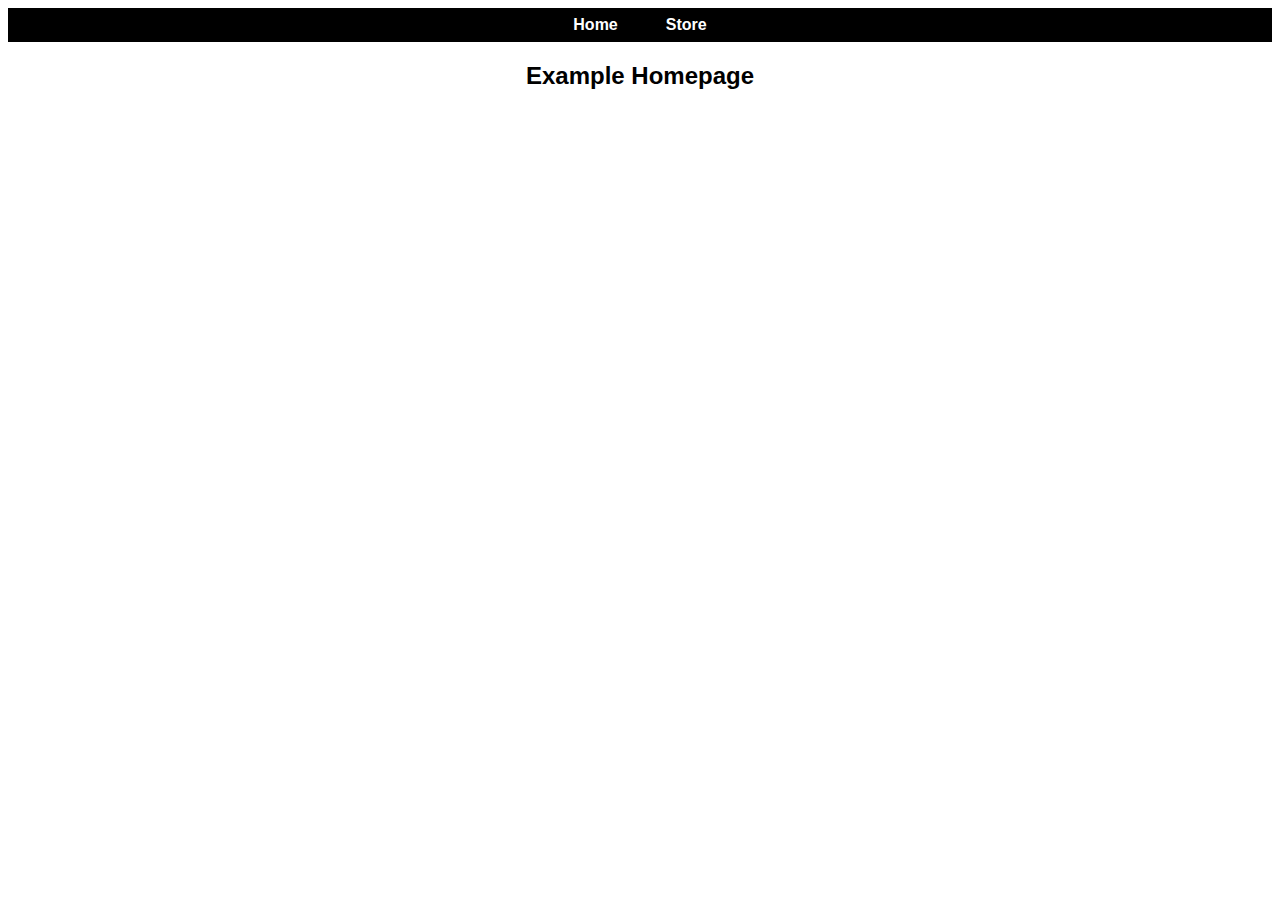
<file: index.html>
<!DOCTYPE html>
<html>
<head>
<title>Demo</title>
    <link rel="stylesheet" href="style.css">
</head>
<body>
<!-- Start your code here -->

<div class="top-bar-container" id="top-bar">
    <a href="https://maxtesting-lab.github.io/test/" class="top-bar-button" id="home-top-bar">Home</a>
    <a href="https://maxtesting-lab.github.io/test/store" class="top-bar-button" id="store-top-bar">Store</a>
</div>
<div class="main-container">
    <h2>Example Homepage</h2>
</div>

<!-- End your code here -->
</body>
</html>
</file>
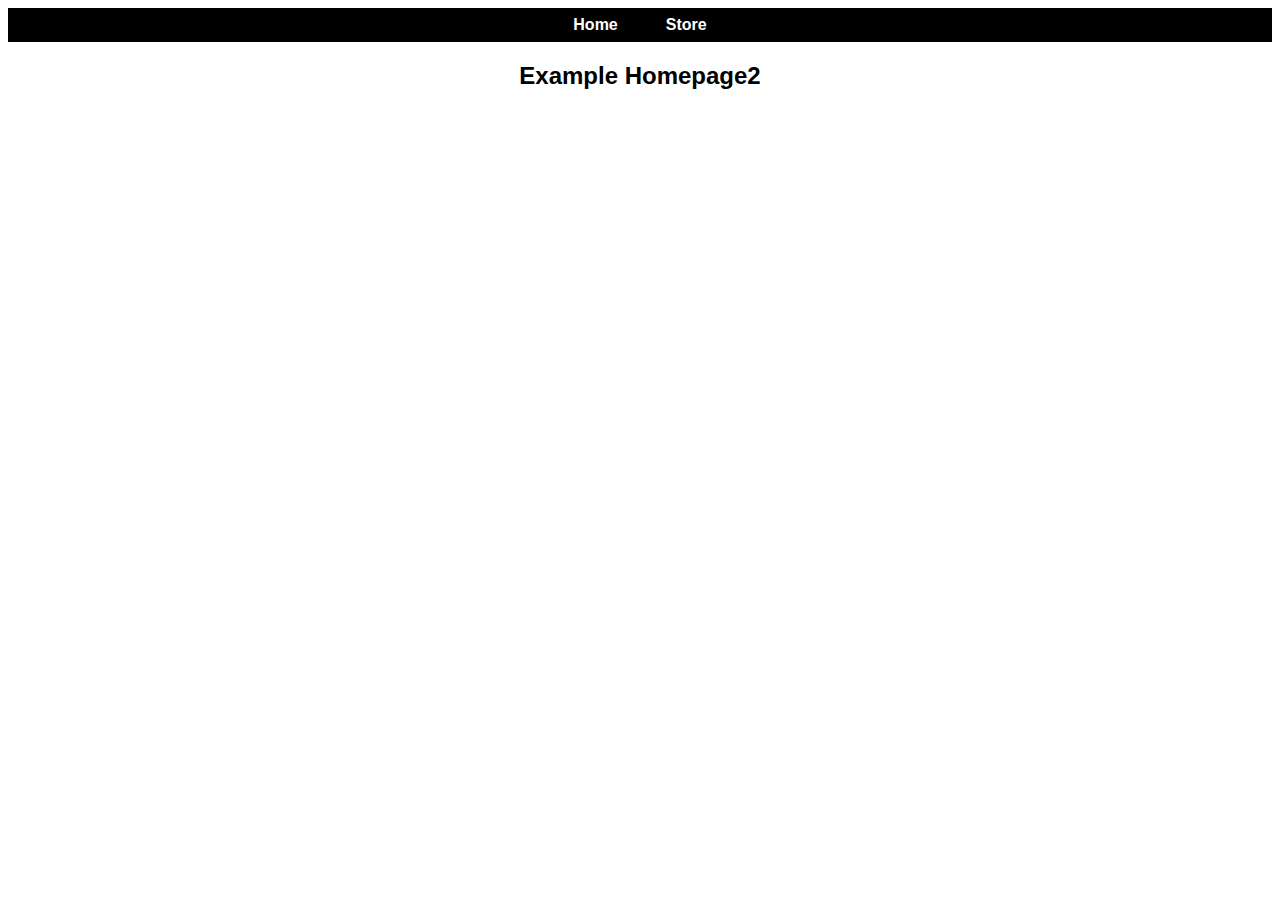
<file: store.html>
<!DOCTYPE html>
<html>
<head>
<title>Demo</title>
    <link rel="stylesheet" href="style.css">
</head>
<body>
<!-- Start your code here -->

<div class="top-bar-container" id="top-bar">
    <a href="https://maxtesting-lab.github.io/test/" class="top-bar-button" id="home-top-bar">Home</a>
    <a href="https://example.com" class="top-bar-button" id="store-top-bar">Store</a>
</div>
<div class="main-container">
    <h2>Example Homepage2</h2>
</div>

<!-- End your code here -->
</body>
</html>
</file>
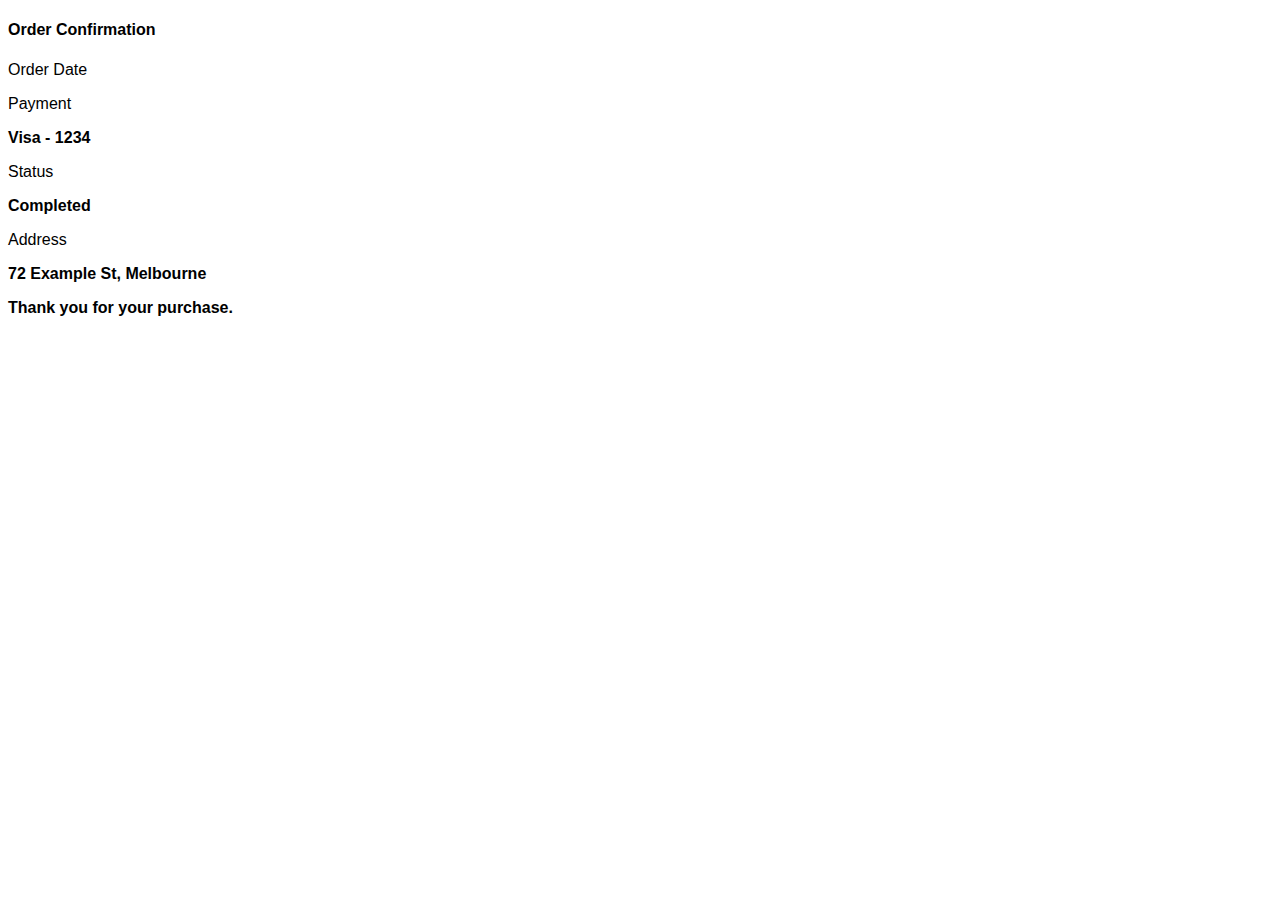
<file: thank-you.html>
<!DOCTYPE html>
<html lang="en">

<head>
    <meta charset="UTF-8">
    <meta name="viewport" content="width=device-width, initial-scale=1.0">
    <title>Thank You</title>
    <link rel="stylesheet" href="style.css">
</head>

<body>

    <div class="container">
        <div class="section-border">
            <h4>Order Confirmation</h4>
        </div>
        <div id="order-details" class="section-border column space-m">
            <h2 id="order-id"></h2>
            <div class="row space-xl">
                <div class="column space-s">
                    <p class="p2">Order Date</p>
                    <b>
                        <p id="today-date"></p>
                    </b>
                </div>

                <div class="column space-s">
                    <p class="p2">Payment</p>
                    <b>
                        <p>Visa - 1234</p>
                    </b>
                </div>

                <div class="column space-s">
                    <p class="p2">Status</p>
                    <div class="success-label"><b>Completed</b></div>
                </div>
            </div>
            <div>
                <p class="p2">Address</p>
                <b>
                    <p>72 Example St, Melbourne</p>
                </b>
            </div>


        </div>
        <div class="row-space section">
            <b>
                <p>Thank you for your purchase.</p>
            </b>
        </div>


    </div>

    <script src="script.js"></script>
</body>

</html>
</file>
<file: style.css>
body {
  font-family: 'Inter', sans-serif;
}

.top-bar-container{
    display: flex;
    justify-content: center;
    background-color: black;
    gap: 1rem;
    
}

.top-bar-button{
    padding: 0.5rem 1rem;
    font-weight: bold;
    color: white;
    text-decoration: none;
}

.main-container{
    display: flex;
    justify-content: center;
}
</file>
